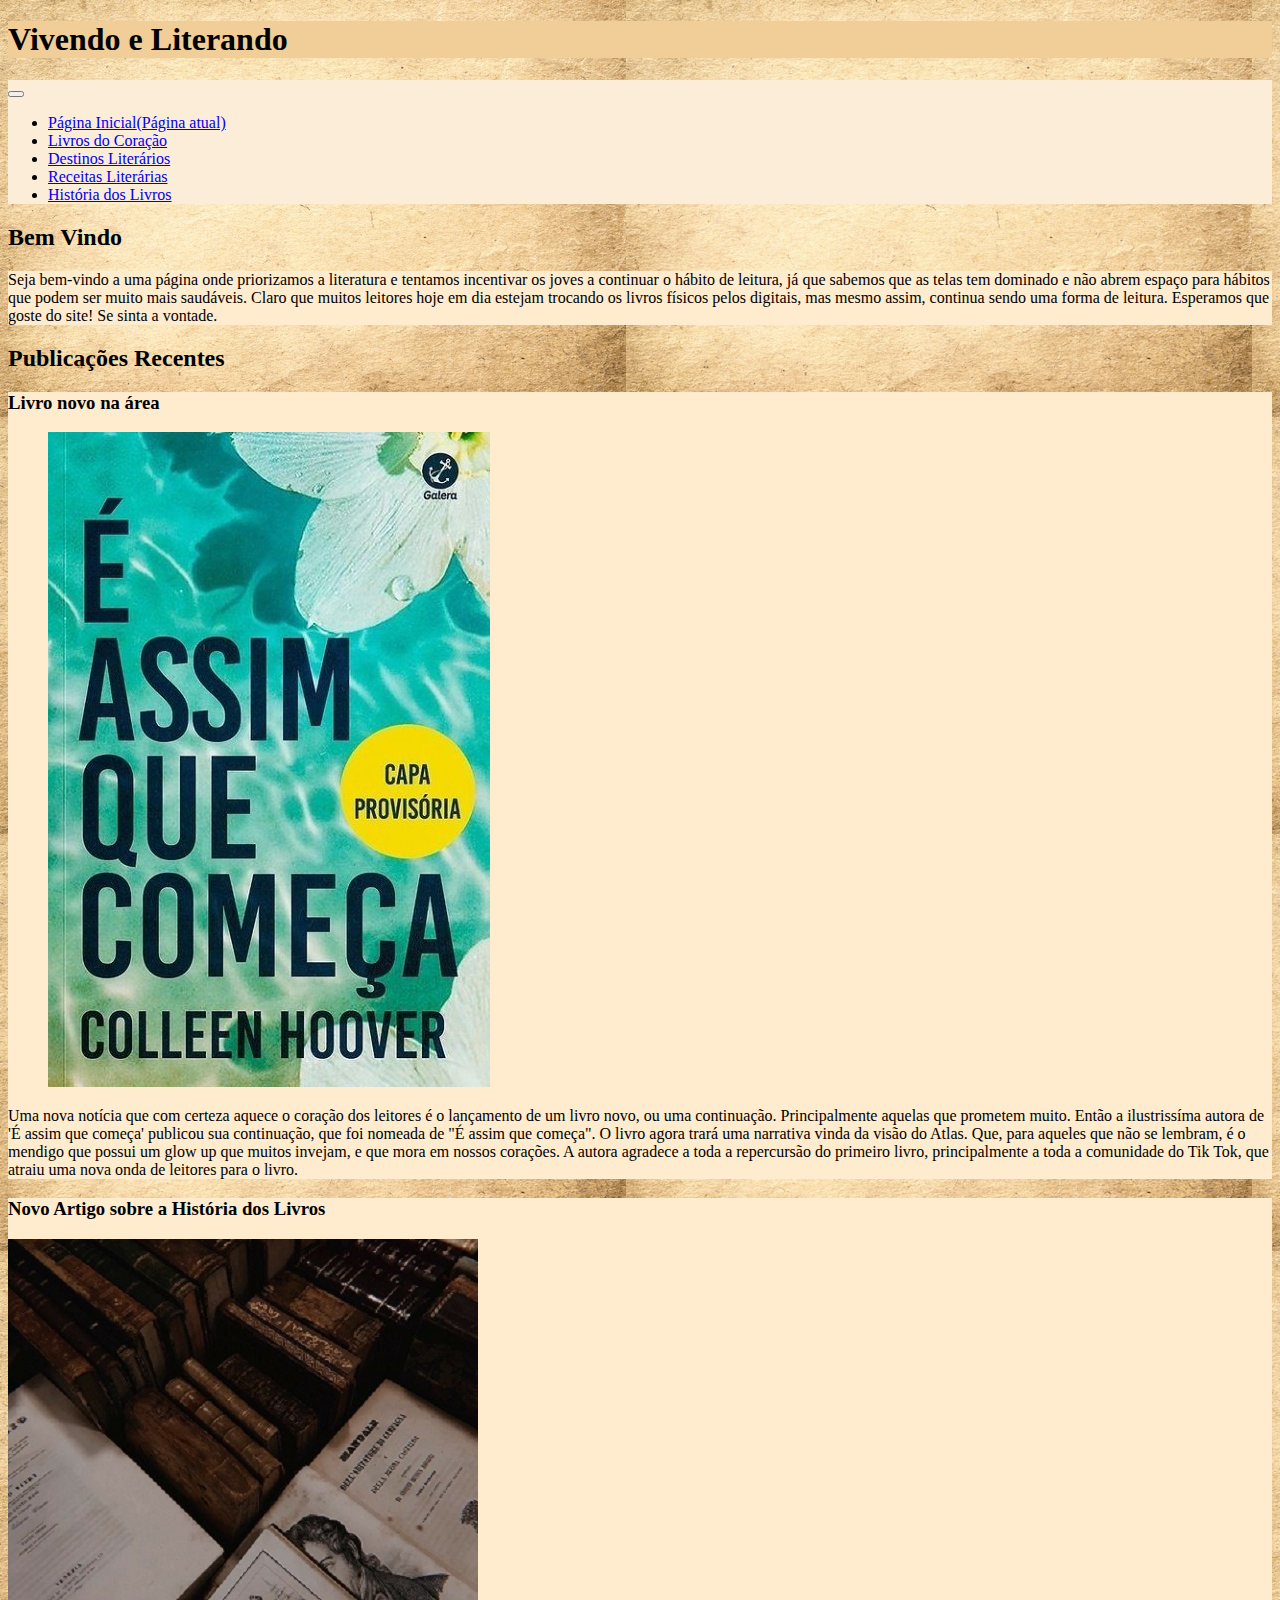
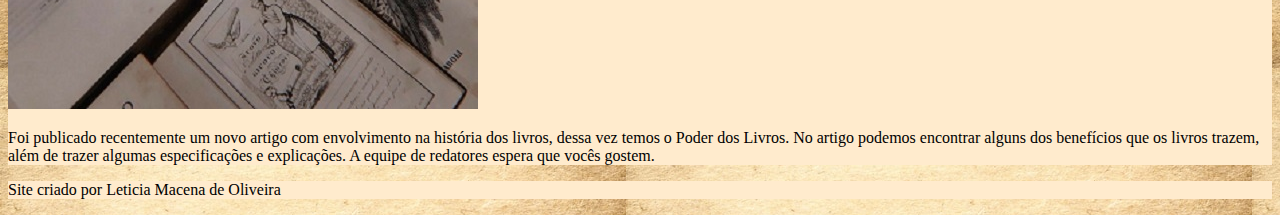
<file: index.html>
<!doctype html>
<html lang='pt-BR'>

<title>Vivendo e Literando</title>


<body>
    <header>
        
        <link rel="stylesheet" href="https://stackpath.bootstrapcdn.com/bootstrap/4.1.3/css/bootstrap.min.css" integrity="sha384-MCw98/SFnGE8fJT3GXwEOngsV7Zt27NXFoaoApmYm81iuXoPkFOJwJ8ERdknLPMO" crossorigin="anonymous">
        <link rel="stylesheet" href="novos css's/p1.css">
        
        <div class="container-fluid">
        <h1 class="border11 text-center p-3 mb-2">Vivendo e Literando</h1>
      </div>
       <!--<link rel="stylesheet" href="css/um.css">-->
    </header>
    <div class="container-fluid">
<nav class="navbar navbar-expand-lg navbar-light ">
    <button class="navbar-toggler" type="button" data-toggle="collapse" data-target="#navbarTogglerDemo03" aria-controls="navbarTogglerDemo03" aria-expanded="false" aria-label="Alterna navegação">
      <span class="navbar-toggler-icon"></span>
    </button>
  
    <div class="collapse navbar-collapse justify-content-center" id="navbarTogglerDemo03">
      <ul class="navbar-nav">
        <li class="nav-item active">
          <a class="nav-link mr-4" href="index.html">Página Inicial<span class="sr-only">(Página atual)</span></a>
        </li>
        <li class="nav-item">
            <a class="nav-link mr-4" href="Página dois.html">Livros do Coração</a>
        </li>
        <li class="nav-item">
          <a class="nav-link mr-4" href="pagina tres.html">Destinos Literários</a>
        </li>
        <li class="nav-item">
            <a class="nav-link mr-4" href="pagina quatro.html">Receitas Literárias</a>
          </li>
          <li class="nav-item">
            <a class="nav-link mr-4" href="pagina cinco.html">História dos Livros</a>
          </li>
      </ul>
    </div>
  </nav>
    </div>
    <main>
        <div class="container">
        <h2>Bem Vindo</h2>
        <p class="text-justify border22 p-3" > 
            Seja bem-vindo a uma página onde priorizamos a literatura e tentamos incentivar os joves a continuar o
            hábito de leitura, já que sabemos que as telas tem dominado e não abrem espaço para hábitos que podem ser
            muito mais saudáveis. Claro que muitos leitores hoje em dia estejam trocando os livros físicos pelos
            digitais, mas mesmo assim, continua sendo uma forma de leitura. Esperamos que goste do site! Se sinta a
            vontade.
        </p>
    
        <h2>Publicações Recentes</h2>
        <article class="border22 p-3 mt-3">
            <h3>Livro novo na área</h3>
            <figure>
            <img src="img/É assim que começa.jpg" class="w-50" alt="Prévia da capa do novo livro da Coolen Hoover">
        </figure>
            <p class="text-justify3"  class="two">Uma nova notícia que com certeza aquece o coração dos leitores é o lançamento de um livro novo, ou uma
                continuação. Principalmente aquelas que prometem muito. Então a ilustrissíma autora de 'É assim que
                começa' publicou sua continuação, que foi nomeada de "É assim que começa". O livro agora trará uma
                narrativa vinda da visão do Atlas. Que, para aqueles que não se lembram, é o mendigo que possui um glow
                up que muitos invejam, e que mora em nossos corações. A autora agradece a toda a repercursão do primeiro livro, principalmente a toda a comunidade do Tik Tok, que atraiu uma nova onda de leitores para o livro.  </p>
        </article>
        <article class="border22 p-3 mt-3">
            <h3>Novo Artigo sobre a História dos Livros</h3>
            <img src="img/livvv.jpg" class="w-50" alt="Prévia da capa do novo livro da Coolen Hoover">
            <p class="text-justify mt-3"   class="three">
             Foi publicado recentemente um novo artigo com envolvimento na história dos livros, dessa vez temos o Poder dos Livros. No artigo podemos encontrar alguns dos benefícios que os livros trazem, além de trazer algumas especificações e explicações. A equipe de redatores espera que vocês gostem. 
            </p>
        </article>
        
        </div>
    </main>
    <div class="container-fluid">
    <footer>
        <p class="text-center border22 p-3 mt-3"> Site criado por Leticia Macena de Oliveira</p>
    </footer>
    </div>
    <script src="https://code.jquery.com/jquery-3.3.1.slim.min.js" integrity="sha384-q8i/X+965DzO0rT7abK41JStQIAqVgRVzpbzo5smXKp4YfRvH+8abtTE1Pi6jizo" crossorigin="anonymous"></script>
    <script src="https://cdnjs.cloudflare.com/ajax/libs/popper.js/1.14.3/umd/popper.min.js" integrity="sha384-ZMP7rVo3mIykV+2+9J3UJ46jBk0WLaUAdn689aCwoqbBJiSnjAK/l8WvCWPIPm49" crossorigin="anonymous"></script>
    <script src="https://stackpath.bootstrapcdn.com/bootstrap/4.1.3/js/bootstrap.min.js" integrity="sha384-ChfqqxuZUCnJSK3+MXmPNIyE6ZbWh2IMqE241rYiqJxyMiZ6OW/JmZQ5stwEULTy" crossorigin="anonymous"></script>
</body>
</html>
</file>
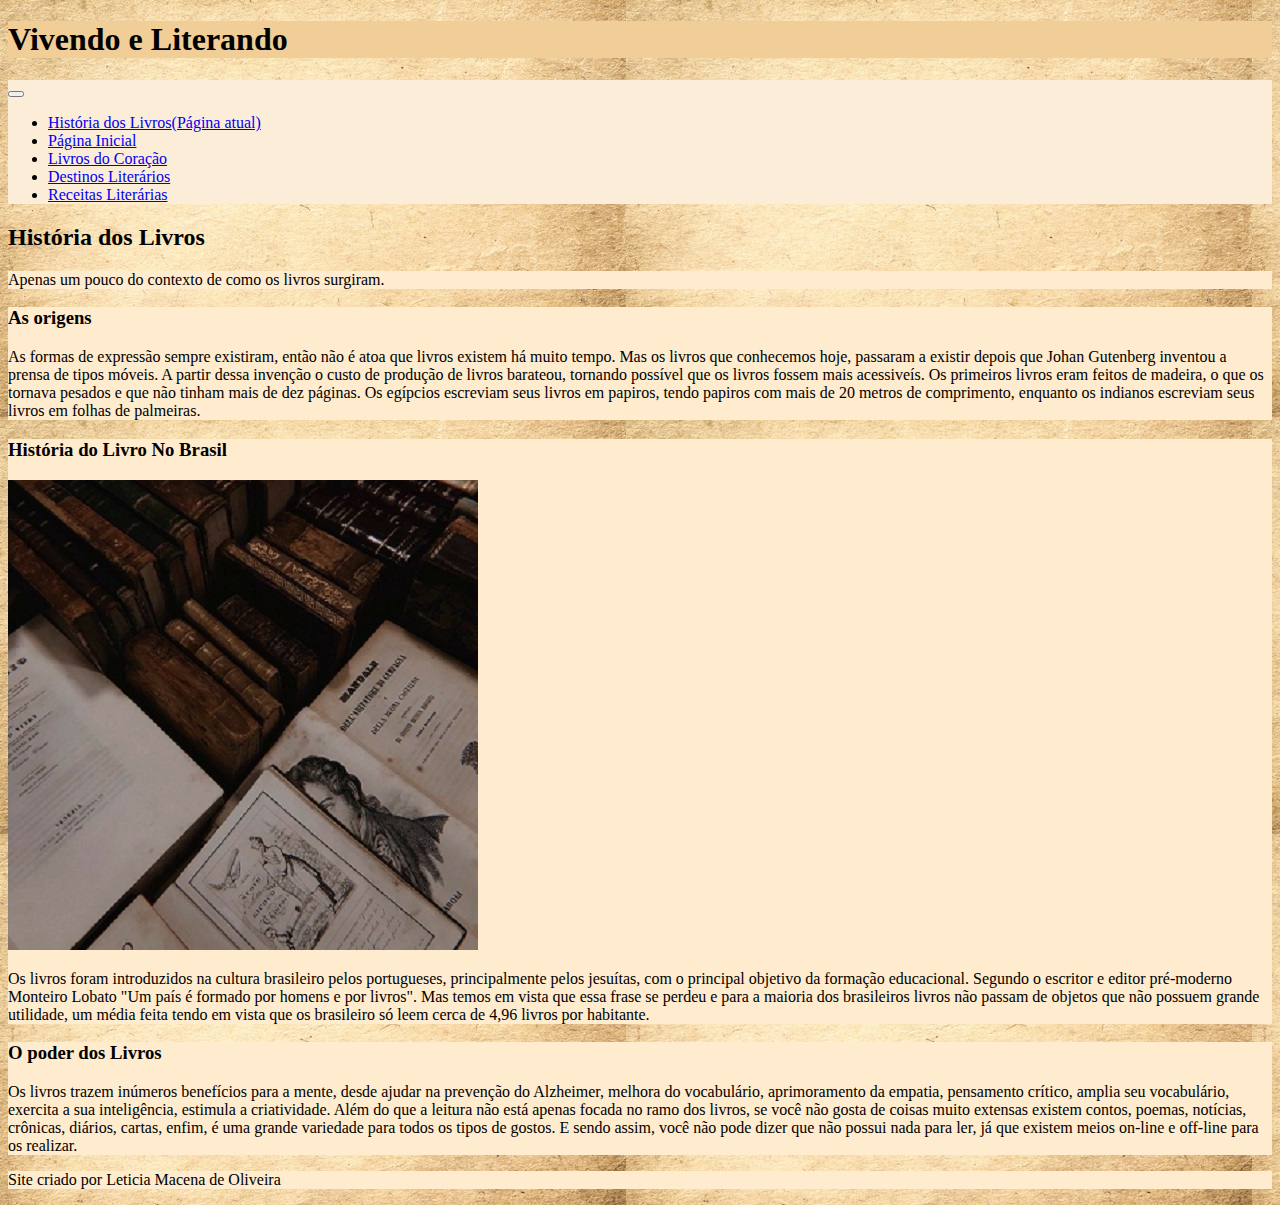
<file: pagina cinco.html>
<!doctype html>
<html lang='pt-BR'>

<title>História dos Livros
</title>

<body>
    <div class="container-fluid">
    <header>
        
        
            <h1 class="border11 p-3 mb-2 text-center">Vivendo e Literando</h1>
             
        <!--<link rel="stylesheet" href="css/cinco.css">-->
        <link rel="stylesheet" href="https://stackpath.bootstrapcdn.com/bootstrap/4.1.3/css/bootstrap.min.css" integrity="sha384-MCw98/SFnGE8fJT3GXwEOngsV7Zt27NXFoaoApmYm81iuXoPkFOJwJ8ERdknLPMO" crossorigin="anonymous">
        <link rel="stylesheet" href="novos css's/p5.css">
    </header>
    
    <main>
        <nav class="navbar navbar-expand-lg navbar-light ">
            <button class="navbar-toggler" type="button" data-toggle="collapse" data-target="#navbarTogglerDemo03" aria-controls="navbarTogglerDemo03" aria-expanded="false" aria-label="Alterna navegação">
              <span class="navbar-toggler-icon"></span>
            </button>
          
            <div class="collapse navbar-collapse justify-content-center" id="navbarTogglerDemo03">
              <ul class="navbar-nav">
                <li class="nav-item active">
                  <a class="nav-link mr-4" href="pagina cinco.html">História dos Livros<span class="sr-only">(Página atual)</span></a>
                </li>
                <li class="nav-item">
                    <a class="nav-link mr-4" href="index.html">Página Inicial</a>
                </li>
                <li class="nav-item">
                  <a class="nav-link mr-4" href="Página dois.html">Livros do Coração</a>
                </li>
                <li class="nav-item">
                    <a class="nav-link mr-4" href="pagina tres.html">Destinos Literários</a>
                  </li>
                  <li class="nav-item">
                    <a class="nav-link mr-4" href="pagina quatro.html">Receitas Literárias</a>
                  </li>
              </ul>
            </div>
          </nav>
    </div>
</div>
        <div class="container">
        <h2>História dos Livros</h2>
        <p class="text-justify border22 p-3">
            Apenas um pouco do contexto de como os livros surgiram.
        </p>
        
        <article class="border22 mt-3 p-3">
       
            
            <h3>As origens</h3>
         
            <p  class="text-justify"  class="um">  
                As formas de expressão sempre existiram, então não é atoa que livros existem há muito tempo. Mas os livros que conhecemos hoje, passaram a existir depois que Johan Gutenberg inventou a prensa de tipos móveis. A partir dessa invenção o custo de produção de livros barateou, tornando possível que os livros fossem mais acessiveís. Os primeiros livros eram feitos de madeira, o que os tornava pesados e que não tinham mais de dez páginas. Os egípcios escreviam seus livros em papiros, tendo papiros com mais de 20 metros de comprimento, enquanto os indianos escreviam seus livros em folhas de palmeiras. 
            </p>
        
        </article>
    <article class="border22 p-3 mt-3">
            <h3>História do Livro No Brasil</h3>
            <img src="img/livvv.jpg"  class="w-50" alt="segunda foto" > 
            <p  class="text-justify"  class="dois">
                Os livros foram introduzidos na cultura brasileiro pelos portugueses, principalmente pelos jesuítas, com o principal objetivo da formação educacional. Segundo o escritor e editor pré-moderno Monteiro Lobato "Um país é formado por homens e por livros". Mas temos em vista que essa frase se perdeu e para a maioria dos brasileiros livros não passam de objetos que não possuem grande utilidade, um média feita tendo em vista que os brasileiro só leem cerca de 4,96 livros por habitante.  
            </p>
            
        </article>
        <article class="border22 p-3 mt-3">
            <h3>O poder dos Livros</h3>
            <p  class="text-justify"  class="dois">
                Os livros trazem inúmeros benefícios para a mente, desde ajudar na prevenção do Alzheimer, melhora do vocabulário, aprimoramento da empatia,  pensamento crítico, amplia seu vocabulário, exercita a sua inteligência, estimula a criatividade. Além do que a leitura não está apenas focada no ramo dos livros, se você não gosta de coisas muito extensas existem contos, poemas, notícias, crônicas, diários, cartas, enfim, é uma grande variedade para todos os tipos de gostos. E sendo assim, você não pode dizer que não possui nada para ler, já que existem meios on-line e off-line para os realizar.  
            </p>
            
        </article>
        

        
        </div>
    </main>
    <div class="container-fluid">
    <footer>
        <p class="text-center border22 p-3 mt-3">
            Site criado por Leticia Macena de Oliveira
        </p>
    </footer>
    </div>
    <script src="https://code.jquery.com/jquery-3.3.1.slim.min.js" integrity="sha384-q8i/X+965DzO0rT7abK41JStQIAqVgRVzpbzo5smXKp4YfRvH+8abtTE1Pi6jizo" crossorigin="anonymous"></script>
    <script src="https://cdnjs.cloudflare.com/ajax/libs/popper.js/1.14.3/umd/popper.min.js" integrity="sha384-ZMP7rVo3mIykV+2+9J3UJ46jBk0WLaUAdn689aCwoqbBJiSnjAK/l8WvCWPIPm49" crossorigin="anonymous"></script>
    <script src="https://stackpath.bootstrapcdn.com/bootstrap/4.1.3/js/bootstrap.min.js" integrity="sha384-ChfqqxuZUCnJSK3+MXmPNIyE6ZbWh2IMqE241rYiqJxyMiZ6OW/JmZQ5stwEULTy" crossorigin="anonymous"></script>
</body>

</html>
</file>
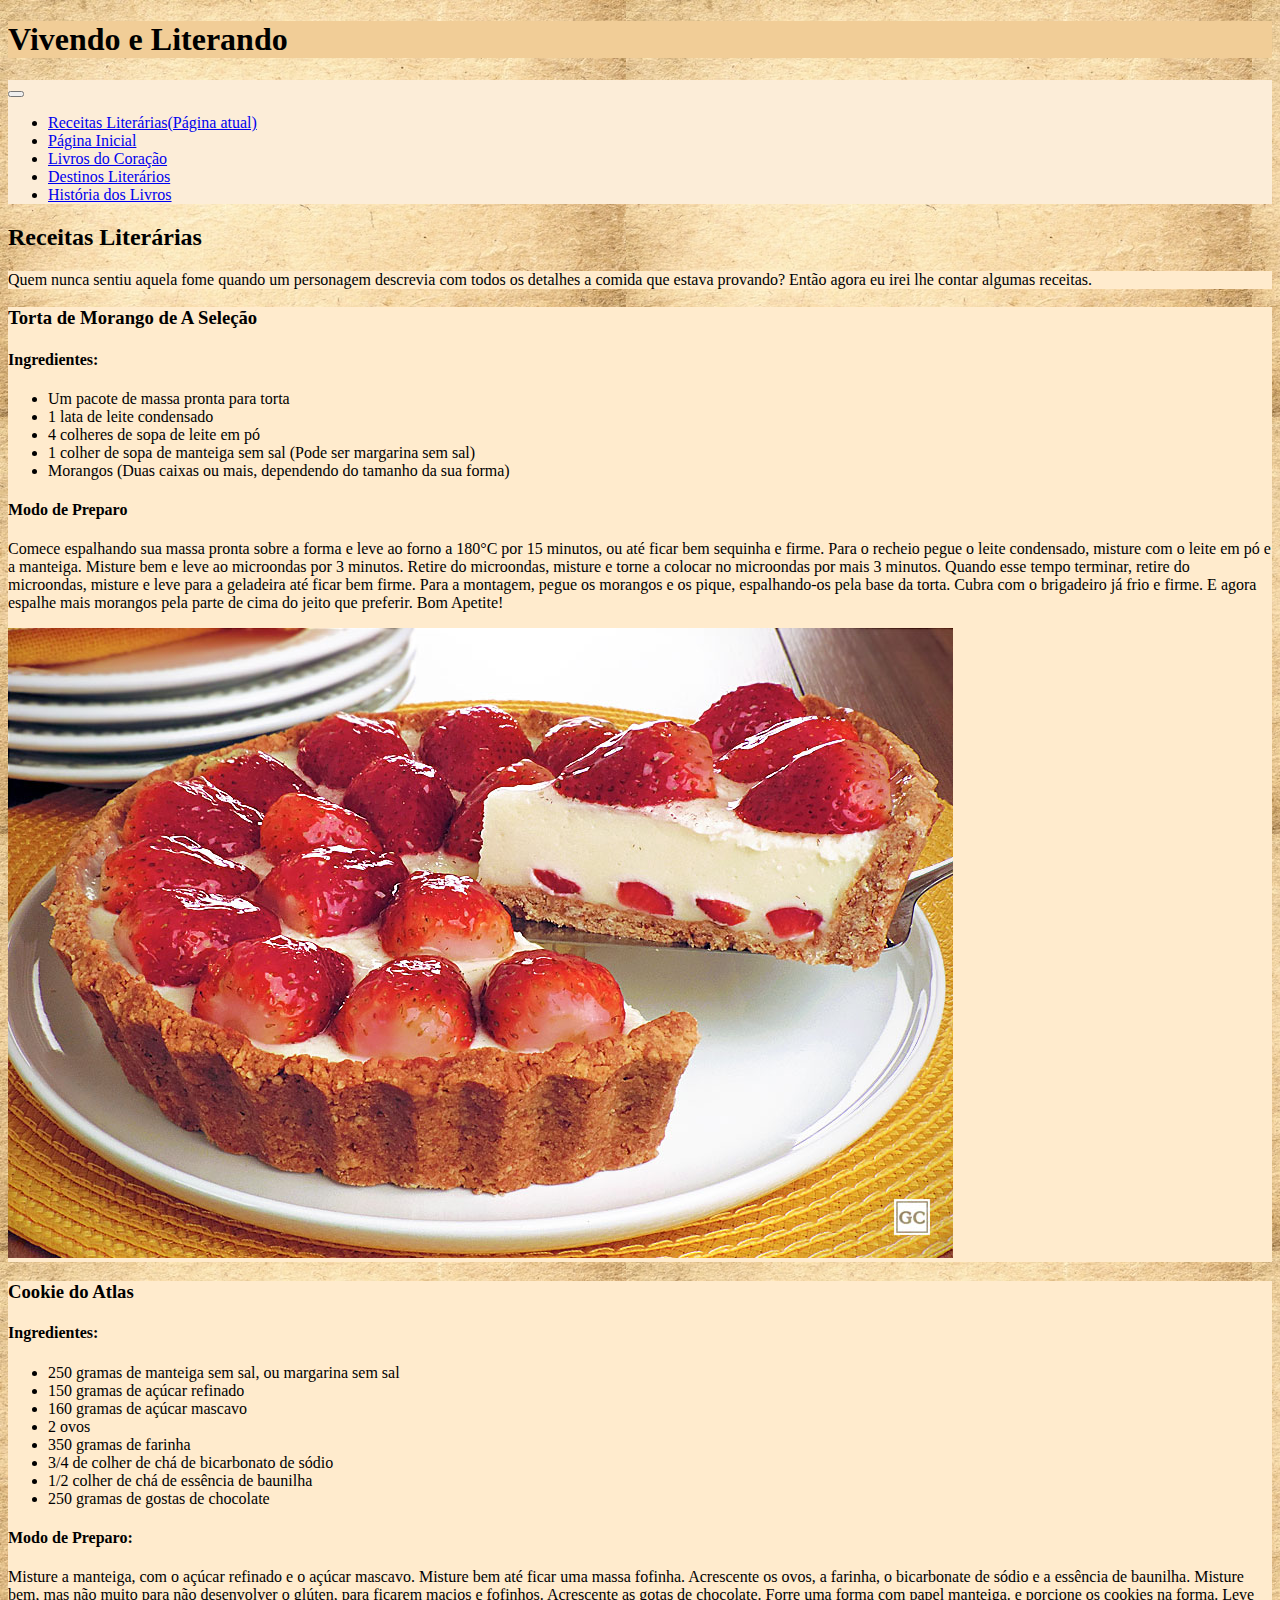
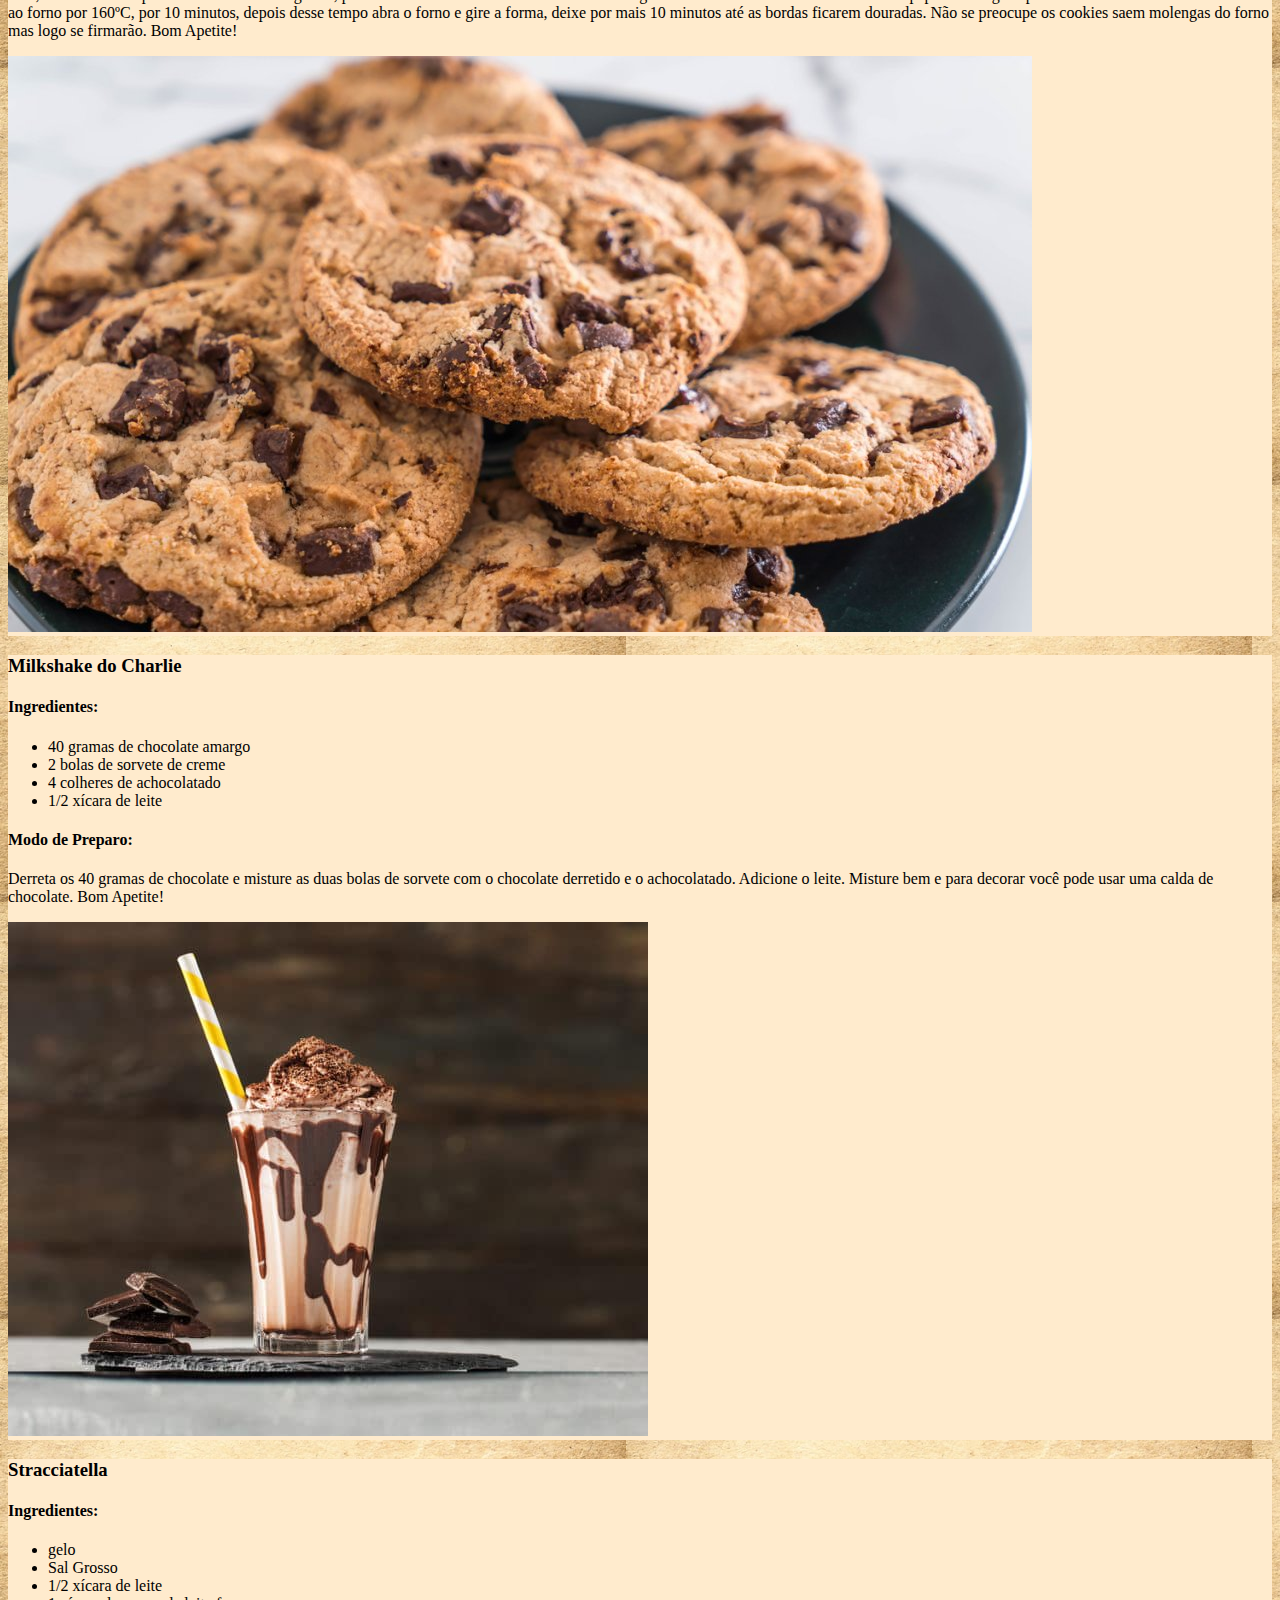
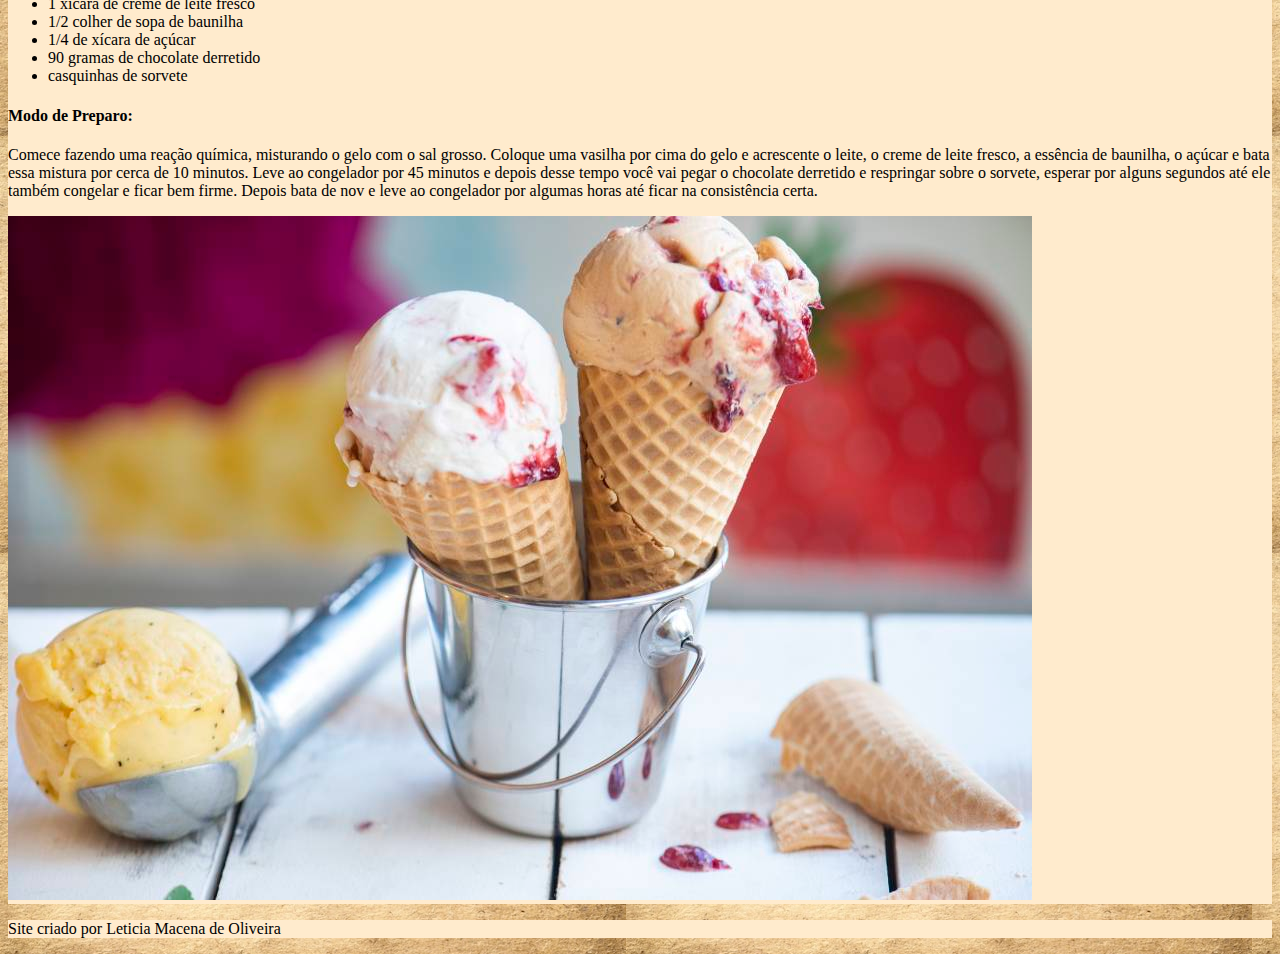
<file: pagina quatro.html>
<!doctype html>
<html lang='pt-BR'>

<title>Receitas Literárias</title>

<body>
    <div class="container-fluid">
    <header>
        
        
            <h1 class="border11 p-3 mb-2 text-center">Vivendo e Literando</h1>
            
        <!--<link rel="stylesheet" href="css/quatro.css">-->
        <link rel="stylesheet" href="https://stackpath.bootstrapcdn.com/bootstrap/4.1.3/css/bootstrap.min.css" integrity="sha384-MCw98/SFnGE8fJT3GXwEOngsV7Zt27NXFoaoApmYm81iuXoPkFOJwJ8ERdknLPMO" crossorigin="anonymous">
        <link rel="stylesheet" href="novos css's/p4.css">
    </header>
    <main>
    
        <nav class="navbar navbar-expand-lg navbar-light ">
            <button class="navbar-toggler" type="button" data-toggle="collapse" data-target="#navbarTogglerDemo03" aria-controls="navbarTogglerDemo03" aria-expanded="false" aria-label="Alterna navegação">
              <span class="navbar-toggler-icon"></span>
            </button>
          
            <div class="collapse navbar-collapse justify-content-center" id="navbarTogglerDemo03">
              <ul class="navbar-nav">
                <li class="nav-item active">
                  <a class="nav-link mr-4" href="pagina quatro.html">Receitas Literárias<span class="sr-only">(Página atual)</span></a>
                </li>
                <li class="nav-item">
                    <a class="nav-link mr-4" href="index.html">Página Inicial</a>
                </li>
                <li class="nav-item">
                  <a class="nav-link mr-4" href="Página dois.html">Livros do Coração</a>
                </li>
                <li class="nav-item">
                    <a class="nav-link mr-4" href="pagina tres.html">Destinos Literários</a>
                  </li>
                  <li class="nav-item">
                    <a class="nav-link mr-4" href="pagina cinco.html">História dos Livros</a>
                  </li>
              </ul>
            </div>
          </nav>
    </div>
        <div class="container">
        <h2> Receitas Literárias</h2>
        <p class="text-justify border22 p-3" class="uu">Quem nunca sentiu aquela fome quando um personagem descrevia com todos os detalhes a comida que estava
            provando? Então agora eu irei lhe contar algumas receitas.</p>
        <article class="border22 p-3 mt-3">
            <h3>Torta de Morango de A Seleção</h3>
            <p>
            <h4>Ingredientes:</h4>
            <ul class="list-group" class="um">
                <li class="list-group-item">Um pacote de massa pronta para torta</li>
                <li class="list-group-item">1 lata de leite condensado</li>
                <li class="list-group-item">4 colheres de sopa de leite em pó</li>
                <li class="list-group-item">1 colher de sopa de manteiga sem sal (Pode ser margarina sem sal)</li>
                <li class="list-group-item">Morangos (Duas caixas ou mais, dependendo do tamanho da sua forma)</li>
            </ul>
            </p>
            <h4>Modo de Preparo</h4>
            <p class="text-justify">
                Comece espalhando sua massa pronta sobre a forma e leve ao forno a 180°C por 15 minutos, ou até ficar
                bem sequinha e firme. Para o recheio pegue o leite condensado, misture com o leite em pó e a manteiga. Misture bem e leve ao
                microondas por 3 minutos. Retire do microondas, misture e torne a colocar no microondas por mais 3
                minutos. Quando esse tempo terminar, retire do microondas, misture e leve para a geladeira até ficar bem
                firme. Para a montagem, pegue os morangos e os pique, espalhando-os pela base da torta. Cubra com o brigadeiro
                já frio e firme. E agora espalhe mais morangos pela parte de cima do jeito que preferir. Bom Apetite!
            </p>
            
            
            <img src="img/Torta de morango.jpg"  class="w-50" alt="Imagem ilustrativa de uma torta de morango" >
        </article>
        <article class="border22 p-3 mt-3">
            <h3>Cookie do Atlas</h3>
            <p>
            <h4>Ingredientes:</h4>
            <ul class="list-group" class="dois">
                <li class="list-group-item">250 gramas de manteiga sem sal, ou margarina sem sal</li>
                <li class="list-group-item">150 gramas de açúcar refinado</li>
                <li class="list-group-item">160 gramas de açúcar mascavo</li>
                <li class="list-group-item">2 ovos</li>
                <li class="list-group-item">350 gramas de farinha</li>
                <li class="list-group-item">3/4 de colher de chá de bicarbonato de sódio</li>
                <li class="list-group-item">1/2 colher de chá de essência de baunilha</li>
                <li class="list-group-item">250 gramas de gostas de chocolate</li>
            </ul>
            </p>
            <h4>Modo de Preparo:</h4>
            <p class="text-justify">
                Misture a manteiga, com o açúcar refinado e o açúcar mascavo. Misture bem até ficar uma massa fofinha.
                Acrescente os ovos, a farinha, o bicarbonate de sódio e a essência de baunilha. Misture bem, mas não
                muito para não desenvolver o glúten, para ficarem macios e fofinhos. Acrescente as gotas de chocolate.
                Forre uma forma com papel manteiga. e porcione os cookies na forma. Leve ao forno por 160ºC, por 10
                minutos, depois desse tempo abra o forno e gire a forma, deixe por mais 10 minutos até as bordas ficarem
                douradas. Não se preocupe os cookies saem molengas do forno mas logo se firmarão. Bom Apetite!
            </p>
            
            <img src="img/cookies.jpg"   class="w-50" alt="Imagem ilustrativa dos Cookies">
        </article>
        <article class="border22 p-3 mt-3">
            <h3>Milkshake do Charlie</h3>
            <p>
             <h4>Ingredientes:</h4>
            <ul  class="list-group" class="tres">
                <li class="list-group-item">40 gramas de chocolate amargo </li>
                <li class="list-group-item">2 bolas de sorvete de creme</li>
                <li class="list-group-item">4 colheres de achocolatado</li>
                <li class="list-group-item">1/2 xícara de leite</li>
            </ul>
            </p>
            <h4>Modo de Preparo:</h4>
            <p class="text-justify">
                Derreta os 40 gramas de chocolate e misture as duas bolas de sorvete com o chocolate derretido e o
                achocolatado. Adicione o leite. Misture bem e para decorar você pode usar uma calda de chocolate. Bom
                Apetite!
            </p>
            
            <img src="img/choc.jpg" class="w-50" alt="Imagem Ilustrativa">
        </article>
        <article class="border22 p-3 mt-3">
            <h3>Stracciatella</h3>
            <p>
                <h4>Ingredientes:</h4>
            <ul class="list-group" class="quatro">
                <li class="list-group-item">gelo</li>
                <li class="list-group-item">Sal Grosso</li>
                <li class="list-group-item">1/2 xícara de leite</li>
                <li class="list-group-item">1 xícara de creme de leite fresco</li>
                <li class="list-group-item">1/2 colher de sopa de baunilha</li>
                <li class="list-group-item">1/4 de xícara de açúcar</li>
                <li class="list-group-item">90 gramas de chocolate derretido</li>
                <li class="list-group-item">casquinhas de sorvete</li>
            </ul>
            </p>
            <h4>Modo de Preparo:</h4>
            <p class="text-justify">
                Comece fazendo uma reação química, misturando o gelo com o sal grosso. Coloque uma vasilha por cima do
                gelo e acrescente o leite, o creme de leite fresco, a essência de baunilha, o açúcar e bata essa mistura
                por cerca de 10 minutos. Leve ao congelador por 45 minutos e depois desse tempo você vai pegar o
                chocolate derretido e respringar sobre o sorvete, esperar por alguns segundos até ele também congelar e
                ficar bem firme. Depois bata de nov e leve ao congelador por algumas horas até ficar na consistência
                certa.
            </p>
            
            <img src="img/gelato.jpg"  class="w-50" alt="imagem ilustrativa"></div>
        </article>
        </div>
    </main>
    <div class="container-fluid">
    <footer>
        <p class="text-center border22 p-3 mt-3">
            Site criado por Leticia Macena de Oliveira
        </p>
    </footer>
    </div>
    <script src="https://code.jquery.com/jquery-3.3.1.slim.min.js" integrity="sha384-q8i/X+965DzO0rT7abK41JStQIAqVgRVzpbzo5smXKp4YfRvH+8abtTE1Pi6jizo" crossorigin="anonymous"></script>
    <script src="https://cdnjs.cloudflare.com/ajax/libs/popper.js/1.14.3/umd/popper.min.js" integrity="sha384-ZMP7rVo3mIykV+2+9J3UJ46jBk0WLaUAdn689aCwoqbBJiSnjAK/l8WvCWPIPm49" crossorigin="anonymous"></script>
    <script src="https://stackpath.bootstrapcdn.com/bootstrap/4.1.3/js/bootstrap.min.js" integrity="sha384-ChfqqxuZUCnJSK3+MXmPNIyE6ZbWh2IMqE241rYiqJxyMiZ6OW/JmZQ5stwEULTy" crossorigin="anonymous"></script>
</body>
</html>
</file>
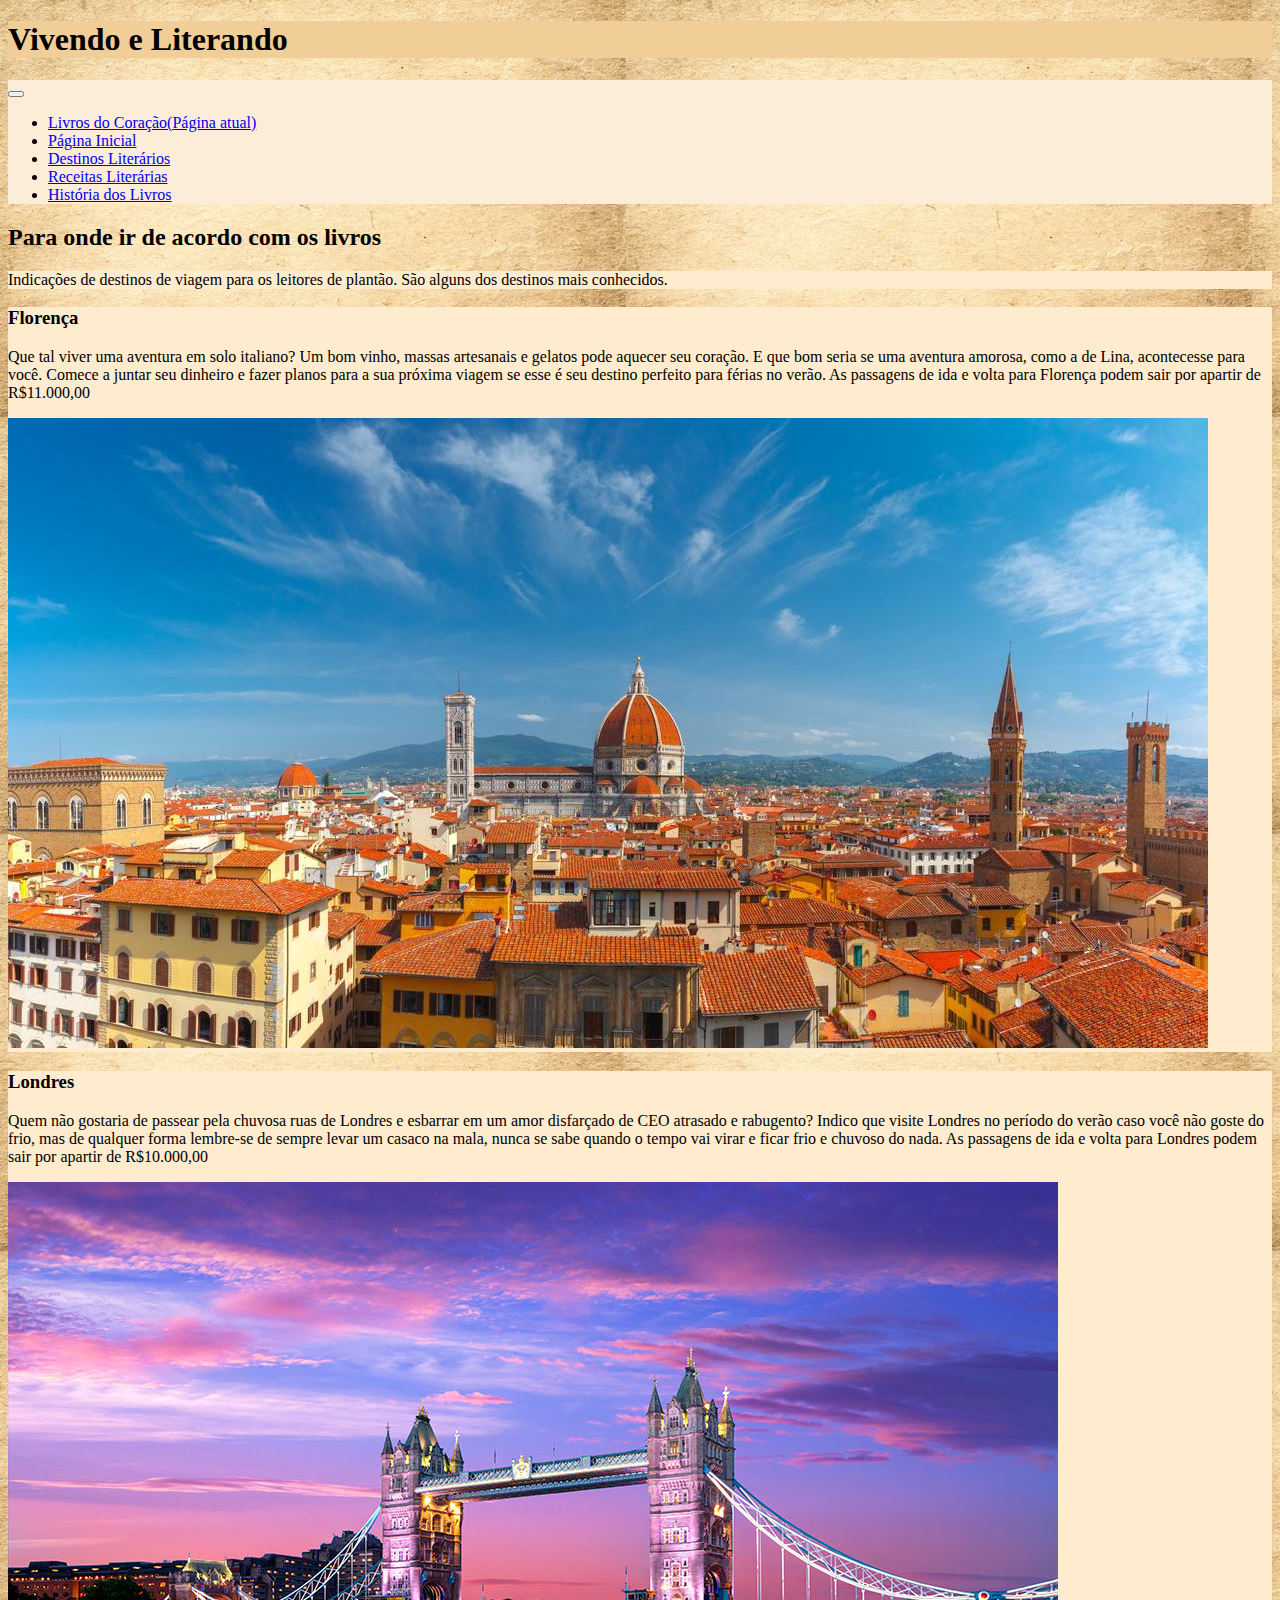
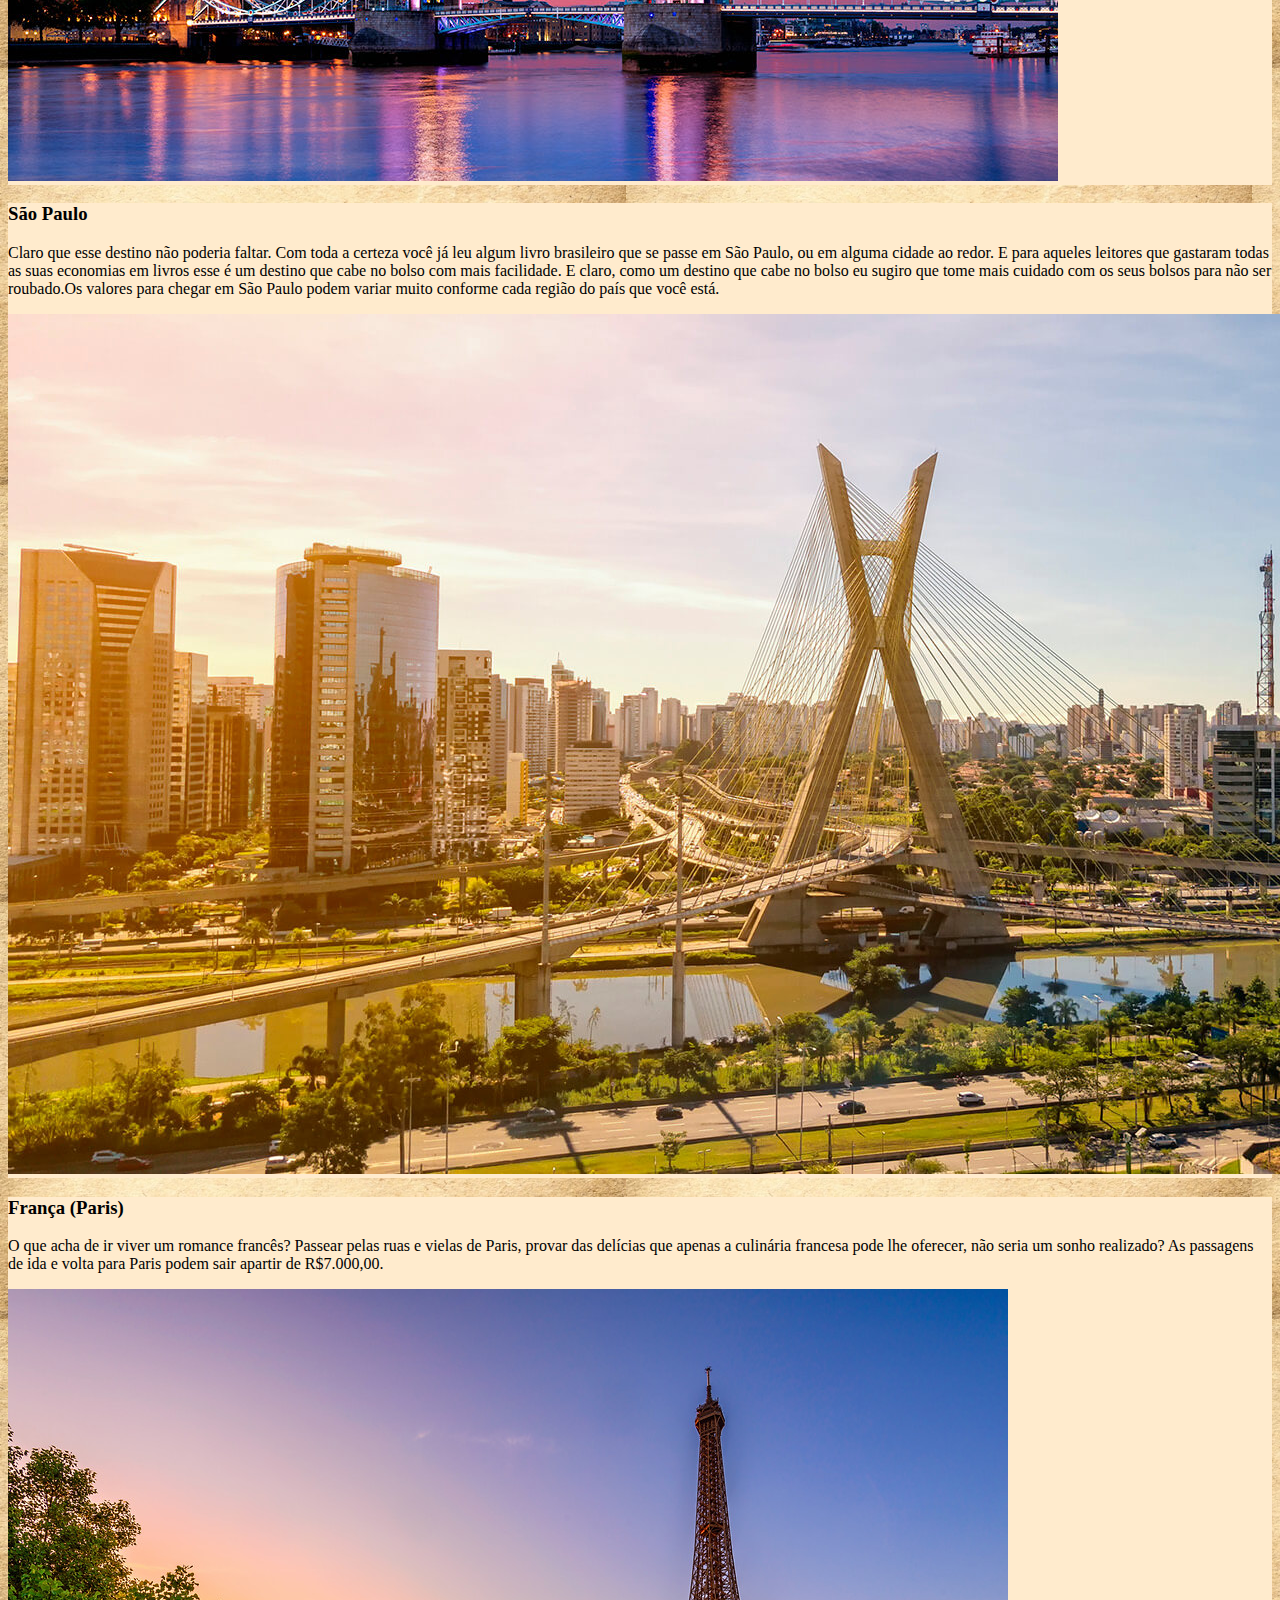
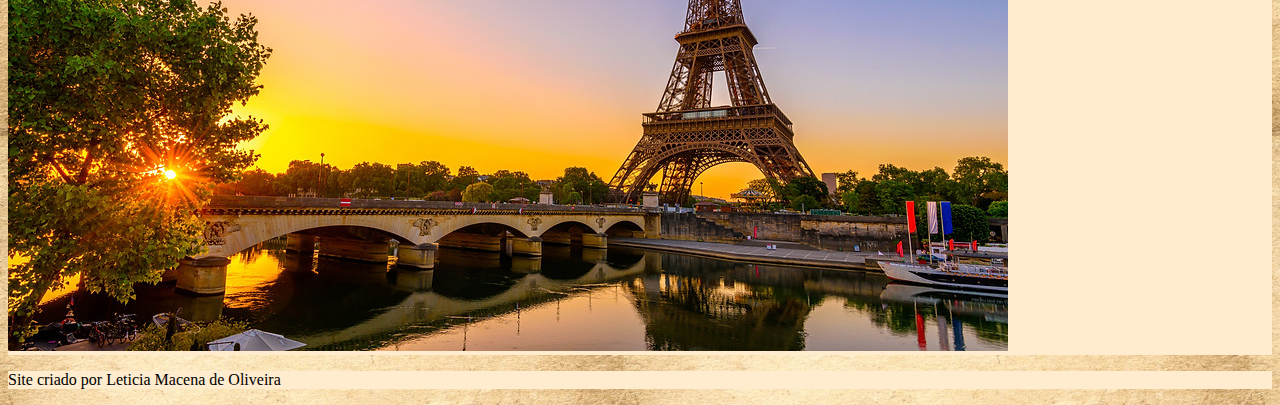
<file: pagina tres.html>
<!doctype html>
<html lang='pt-BR'>

<title>Destinos Literários</title>


<body>
    <div class="container-fluid">
    <header>
        
        
            <h1 class="border11 p-3 mb-2 text-center">Vivendo e Literando</h1>
            
        <!--<link rel="stylesheet" href="css/tres.css">-->
        <link rel="stylesheet" href="https://stackpath.bootstrapcdn.com/bootstrap/4.1.3/css/bootstrap.min.css" integrity="sha384-MCw98/SFnGE8fJT3GXwEOngsV7Zt27NXFoaoApmYm81iuXoPkFOJwJ8ERdknLPMO" crossorigin="anonymous">
        <link rel="stylesheet" href="novos css's/p3.css">
    </header>
    <main>
    <nav class="navbar navbar-expand-lg navbar-light ">
        <button class="navbar-toggler" type="button" data-toggle="collapse" data-target="#navbarTogglerDemo03" aria-controls="navbarTogglerDemo03" aria-expanded="false" aria-label="Alterna navegação">
          <span class="navbar-toggler-icon"></span>
        </button>
      
        <div class="collapse navbar-collapse justify-content-center" id="navbarTogglerDemo03">
          <ul class="navbar-nav ">
            <li class="nav-item active">
              <a class="nav-link mr-4" href="Página dois.html">Livros do Coração<span class="sr-only">(Página atual)</span></a>
            </li>
            <li class="nav-item">
                <a class="nav-link mr-4" href="index.html">Página Inicial</a>
            </li>
            <li class="nav-item">
              <a class="nav-link mr-4" href="pagina tres.html">Destinos Literários</a>
            </li>
            <li class="nav-item">
                <a class="nav-link mr-4" href="pagina quatro.html">Receitas Literárias</a>
              </li>
              <li class="nav-item">
                <a class="nav-link mr-4" href="pagina cinco.html">História dos Livros</a>
              </li>
          </ul>
        </div>
      </nav>
    </div>
        <div class="container">
        <h2>Para onde ir de acordo com os livros</h2>
        <p  class="text-justify border22 p-3">Indicações de destinos de viagem para os leitores de plantão. São alguns dos destinos mais conhecidos.</p>
        <article class="border22 p-3 mt-3">
            <h3> Florença</h3>
            <p class="text-justify" class="one">
                 Que tal viver uma aventura em solo italiano? Um bom vinho, massas artesanais e gelatos pode aquecer seu
                coração. E que bom seria se uma aventura amorosa, como a de Lina, acontecesse para você. Comece a juntar
                seu dinheiro e fazer planos para a sua próxima viagem se esse é seu destino perfeito para férias no
                verão. As passagens de ida e volta para Florença podem sair por apartir de R$11.000,00</p>
            <img src="img/florenca.jpg"  class="w-50" alt="Prévia da cidade de Florença.">
        </article>
        <article class="border22 p-3 mt-3">
            <h3>Londres</h3>
            <p class="text-justify" class="two">
                Quem não gostaria de passear pela chuvosa ruas de Londres e esbarrar em um amor disfarçado de CEO
                atrasado e rabugento? Indico que visite Londres no período do verão caso você não goste do frio, mas de
                qualquer forma lembre-se de sempre levar um casaco na mala, nunca se sabe quando o tempo vai virar e
                ficar frio e chuvoso do nada. As passagens de ida e volta para Londres podem sair por apartir de
                R$10.000,00
            </p>
            <img src="img/londres.jpg" class="w-50" alt="Prévia da cidade de Londres">
        </article>
        <article class="border22 p-3 mt-3">
            <h3>São Paulo</h3>
            <p class="text-justify" class="three">
                Claro que esse destino não poderia faltar. Com toda a certeza você já leu algum livro brasileiro que se
                passe em São Paulo, ou em alguma cidade ao redor. E para aqueles leitores que gastaram todas as suas
                economias em livros esse é um destino que cabe no bolso com mais facilidade. E claro, como um destino
                que cabe no bolso eu sugiro que tome mais cuidado com os seus bolsos para não ser roubado.Os valores
                para chegar em São Paulo podem variar muito conforme cada região do país que você está.
            </p>
            <img src="img/São Paulo.jpg" class="w-50" alt="Prévia de São Paulo">
        </article>
        <article class="border22 p-3 mt-3">
            <h3>França (Paris)</h3>
            <p class="text-justify" class="four">
                O que acha de ir viver um romance francês? Passear pelas ruas e vielas de Paris, provar das delícias que
                apenas a culinária francesa pode lhe oferecer, não seria um sonho realizado? As passagens de ida e volta
                para Paris podem sair apartir de R$7.000,00.
            </p>
            <img src="img/frança.jpeg" class="w-50" alt=" Prévia da França">
        </article>
        </div>
    </main>
    <div class="container-fluid">
    <footer>
        <p class="text-center border22 mt-3 p-3">
            Site criado por Leticia Macena de Oliveira
        </p>
    </footer>
    </div>
    <script src="https://code.jquery.com/jquery-3.3.1.slim.min.js" integrity="sha384-q8i/X+965DzO0rT7abK41JStQIAqVgRVzpbzo5smXKp4YfRvH+8abtTE1Pi6jizo" crossorigin="anonymous"></script>
    <script src="https://cdnjs.cloudflare.com/ajax/libs/popper.js/1.14.3/umd/popper.min.js" integrity="sha384-ZMP7rVo3mIykV+2+9J3UJ46jBk0WLaUAdn689aCwoqbBJiSnjAK/l8WvCWPIPm49" crossorigin="anonymous"></script>
    <script src="https://stackpath.bootstrapcdn.com/bootstrap/4.1.3/js/bootstrap.min.js" integrity="sha384-ChfqqxuZUCnJSK3+MXmPNIyE6ZbWh2IMqE241rYiqJxyMiZ6OW/JmZQ5stwEULTy" crossorigin="anonymous"></script>
</body>

</html>
</file>
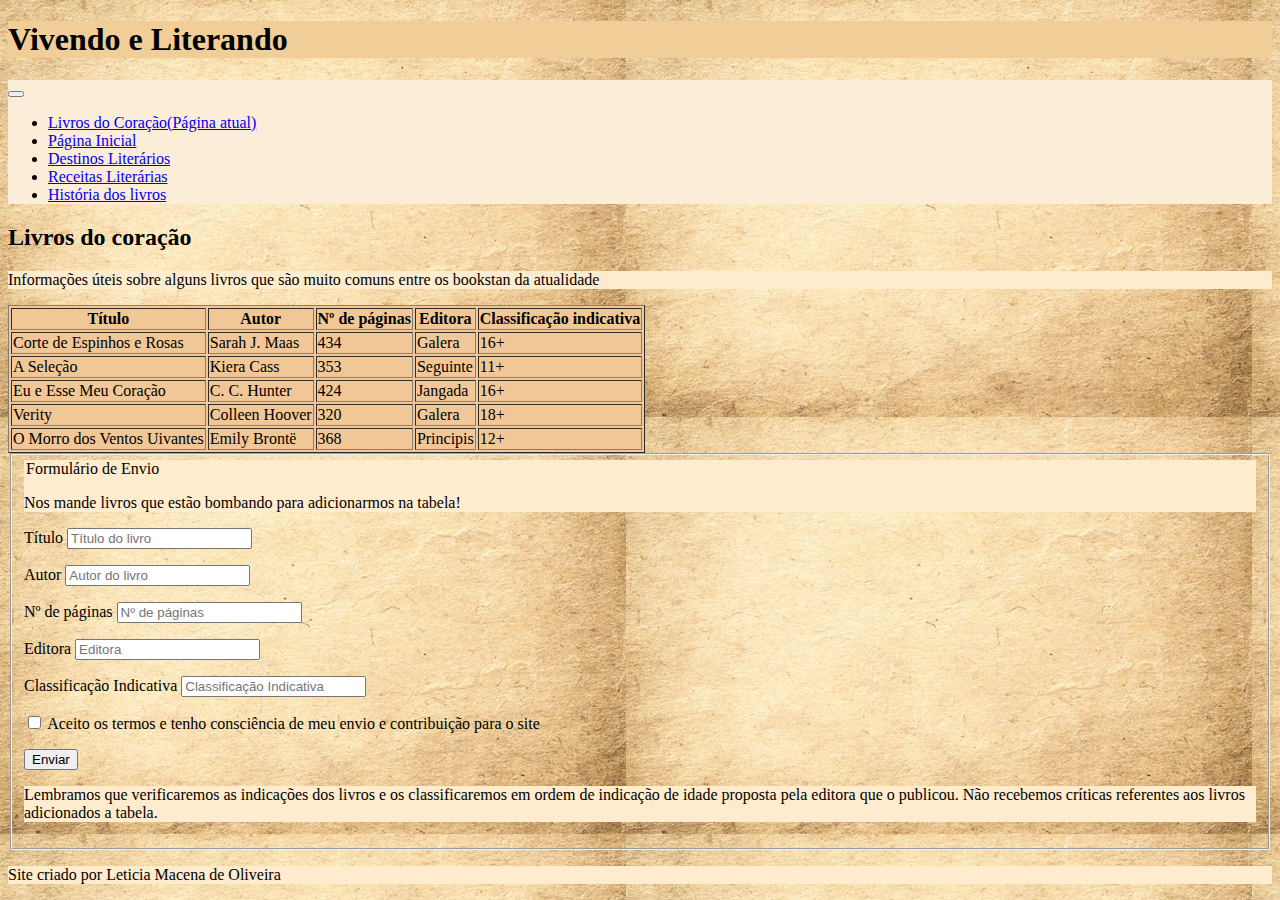
<file: Página dois.html>
<!doctype html>
<html lang='pt-BR'>

<title>Livros do Coração</title>

<body> 
    <div class="container-fluid">
    <header>
        
            <h1 class="border11 text-center p-3 mb-2">Vivendo e Literando</h1>
          
        <!--<link rel="stylesheet" href="css/dois.css">-->
        <link rel="stylesheet" href="https://stackpath.bootstrapcdn.com/bootstrap/4.1.3/css/bootstrap.min.css" integrity="sha384-MCw98/SFnGE8fJT3GXwEOngsV7Zt27NXFoaoApmYm81iuXoPkFOJwJ8ERdknLPMO" crossorigin="anonymous">
        <link rel="stylesheet" href="novos css's/p2.css">
    </header>
<main>
    <nav class="navbar navbar-expand-lg navbar-light ">
        <button class="navbar-toggler" type="button" data-toggle="collapse" data-target="#navbarTogglerDemo03" aria-controls="navbarTogglerDemo03" aria-expanded="false" aria-label="Alterna navegação">
          <span class="navbar-toggler-icon"></span>
        </button>
      
        <div class="collapse navbar-collapse justify-content-center" id="navbarTogglerDemo03">
          <ul class="navbar-nav">
            <li class="nav-item active">
              <a class="nav-link mr-4" href="Página dois.html">Livros do Coração<span class="sr-only">(Página atual)</span></a>
            </li>
            <li class="nav-item">
                <a class="nav-link mr-4" href="index.html">Página Inicial</a>
            </li>
            <li class="nav-item">
              <a class="nav-link mr-4" href="pagina tres.html">Destinos Literários</a>
            </li>
            <li class="nav-item">
                <a class="nav-link mr-4" href="pagina quatro.html">Receitas Literárias</a>
              </li>
              <li class="nav-item">
                <a class="nav-link mr-4" href="pagina cinco.html">História dos livros</a>
              </li>
          </ul>
        </div>
      </nav>
    </div>
    <div class="container">
    <h2>Livros do coração</h2>
    <p class="text-justify border2 p-3"> Informações úteis sobre alguns livros que são muito comuns entre os bookstan da atualidade</p>
    <table class="table table-striped table2" border="1">

    <tr>
        
            <th scope="col">Título</th>
            <th scope="col">Autor</th>
            <th scope="col">Nº de páginas</th>
            <th scope="col">Editora</th>
            <th scope="col">Classificação indicativa</th>

        
    </tr>
    <tr>
        <td>Corte de Espinhos e Rosas</td>
        <td>Sarah J. Maas</td>
        <td>434</td>
        <td>Galera</td>
        <td>16+</td>
    </tr>
    <tr>
        <td>A Seleção</td>
        <td>Kiera Cass</td>
        <td>353</td>
        <td>Seguinte</td>
        <td>11+</td>
    </tr>
    <tr>
        <td>Eu e Esse Meu Coração</td>
        <td>C. C. Hunter</td>
        <td> 424</td>
        <td>Jangada</td>
        <td>16+</td>
    </tr>
    <tr>
        <td>Verity</td>
        <td>Colleen Hoover</td>
        <td> 320</td>
        <td>Galera</td>
        <td>18+</td>
    </tr>
    <tr>
        <td>O Morro dos Ventos Uivantes</td>
        <td>Emily Brontë</td>
        <td>368</td>
        <td>Principis</td>
        <td>12+</td>
    </tr>
   

</table>

    <form action="" method="">
        <fieldset>
          <div class="border1 p-1">
            <legend>Formulário de Envio</legend>
            <p>Nos mande livros que estão bombando para adicionarmos na tabela!</p>
          </div>
            <div class="form-group">
                <label for="formGroupExampleInput">Título</label>
                <input type="text" class="form-control" id="formGroupExampleInput" placeholder="Título do livro" required pattern="[aA-zZ]">
              </div>
        
    
    <p>
        <div class="form-group">
            <label for="formGroupExampleInput">Autor</label>
            <input type="text" class="form-control" id="formGroupExampleInput2" placeholder="Autor do livro" required pattern="[aA-zZ]">
          </div>      
        
    </p>
    <p>
        <div class="form-group">
            <label for="formGroupExampleInput">Nº de páginas</label>
            <input type="text" class="form-control" id="formGroupExampleInput3" placeholder="Nº de páginas" >
          </div>
    </p>
    <p>
        <div class="form-group">
            <label for="formGroupExampleInput">Editora</label>
            <input type="text" class="form-control" id="formGroupExampleInput4" placeholder="Editora" required pattern="[aA-zZ]">
          </div>
                
    </p>
    <p>
        <div class="form-group">
            <label for="formGroupExampleInput">Classificação Indicativa</label>
            <input type="text" class="form-control" id="formGroupExampleInput5" placeholder="Classificação Indicativa" required pattern="[aA-zZ]">
          </div>
    </p>
    <p>
        
        <div class="form-check">
            <input class="form-check-input" type="checkbox" value="" id="defaultCheck1">
            <label class="form-check-label" for="defaultCheck1">
              Aceito os termos e tenho consciência de meu envio e contribuição para o site
            </label>
          </div>
    </p>
    <button class="btn btn-dark" type="submit">Enviar</button>

    </form>

    <p class="text-justify border2 p-3 mt-2"> Lembramos que verificaremos as indicações dos livros e os classificaremos em ordem de indicação de idade proposta pela editora que o publicou. Não recebemos críticas referentes aos livros adicionados a tabela.</p>
    
    
</fieldset>
</div>
</main>
<div class="container-fluid">
<footer>
    <p class="text-center border22 p-3"> Site criado por Leticia Macena de Oliveira</p>
</footer>
</div>
<script src="https://code.jquery.com/jquery-3.3.1.slim.min.js" integrity="sha384-q8i/X+965DzO0rT7abK41JStQIAqVgRVzpbzo5smXKp4YfRvH+8abtTE1Pi6jizo" crossorigin="anonymous"></script>
    <script src="https://cdnjs.cloudflare.com/ajax/libs/popper.js/1.14.3/umd/popper.min.js" integrity="sha384-ZMP7rVo3mIykV+2+9J3UJ46jBk0WLaUAdn689aCwoqbBJiSnjAK/l8WvCWPIPm49" crossorigin="anonymous"></script>
    <script src="https://stackpath.bootstrapcdn.com/bootstrap/4.1.3/js/bootstrap.min.js" integrity="sha384-ChfqqxuZUCnJSK3+MXmPNIyE6ZbWh2IMqE241rYiqJxyMiZ6OW/JmZQ5stwEULTy" crossorigin="anonymous"></script>
</body>
</html>
</file>
